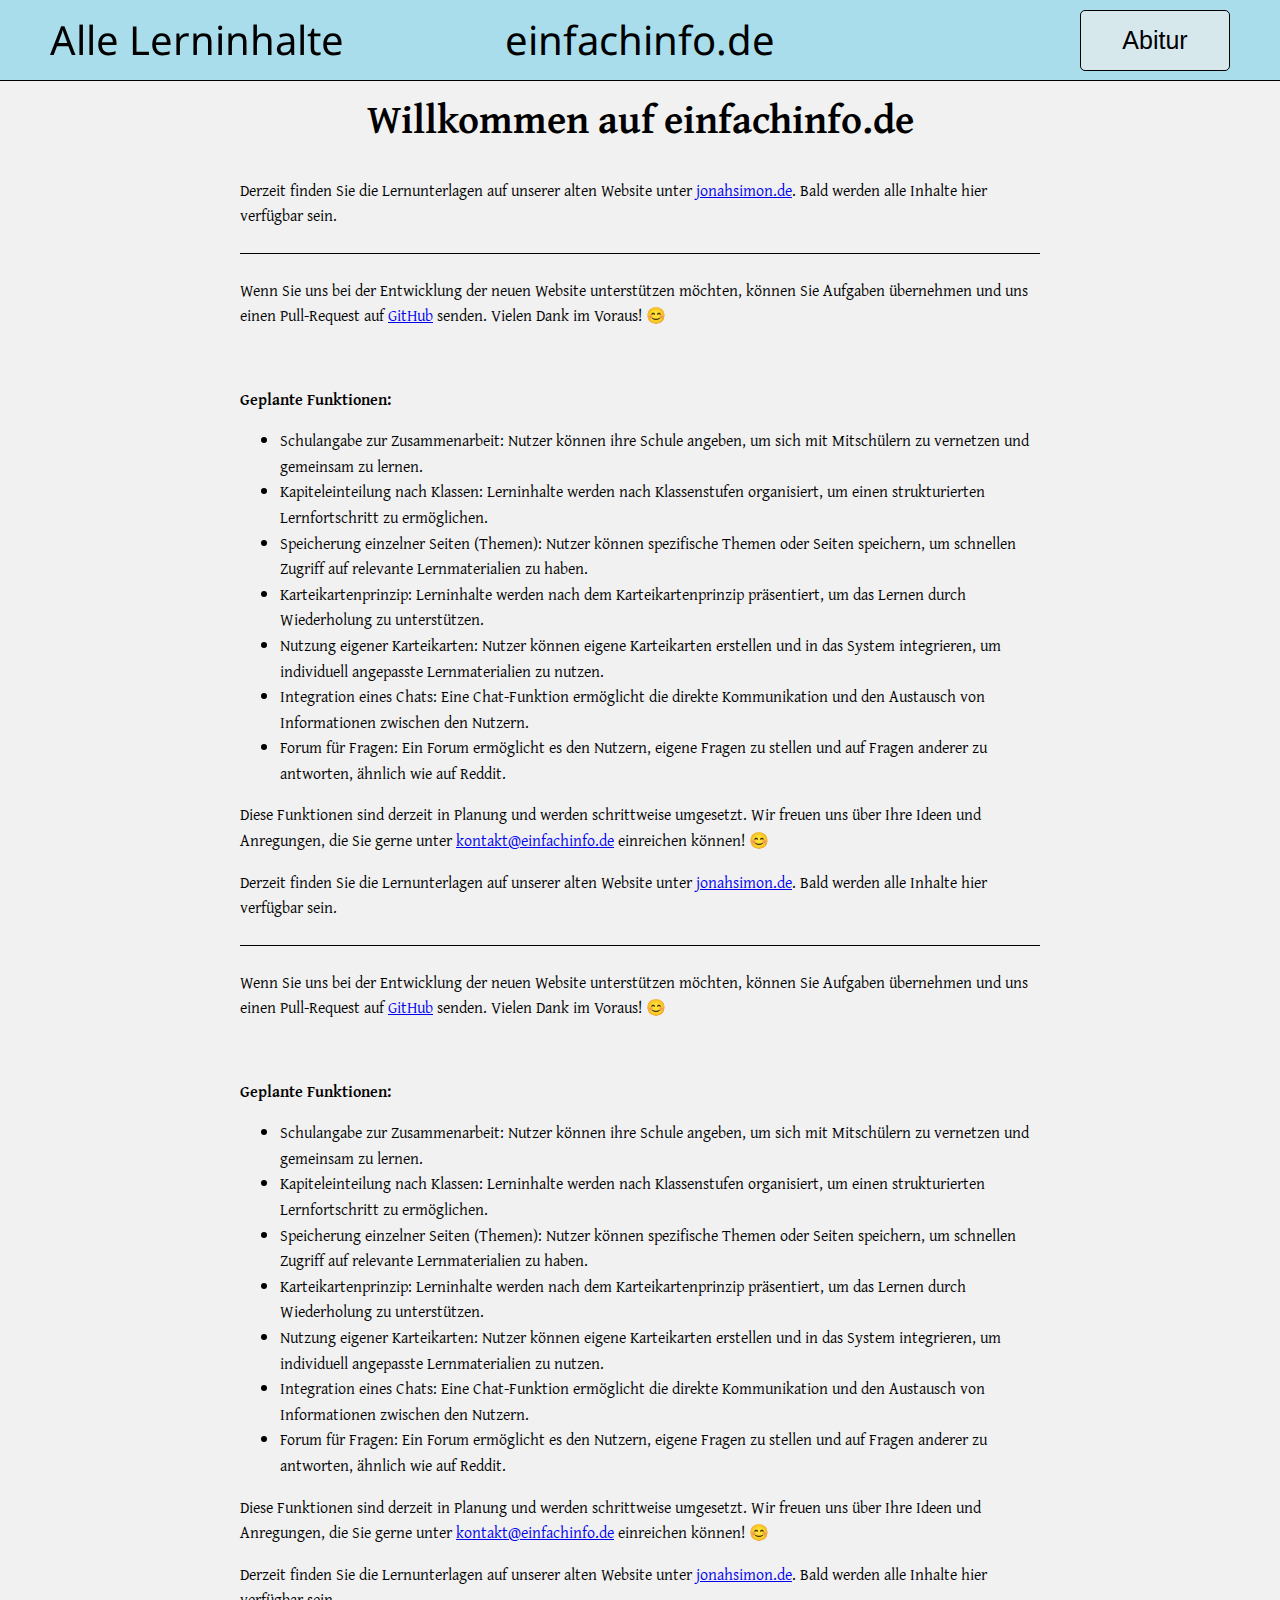
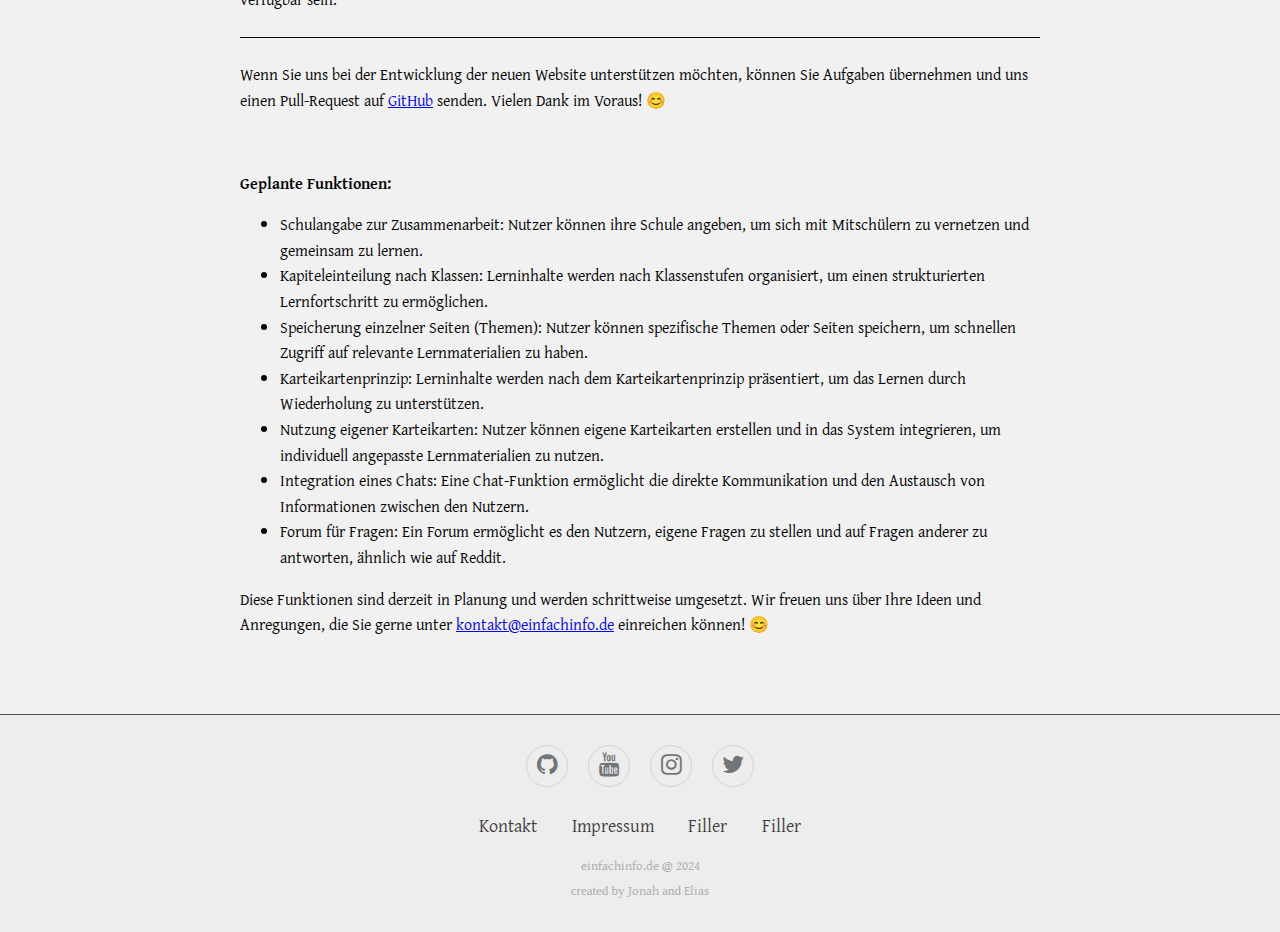
<file: index.html>
<!DOCTYPE html>
<html lang="de">
<head>
    <meta charset="UTF-8">
    <meta name="viewport" content="width=device-width, initial-scale=1.0">
    <title>einfachinfo.de</title>
    <link rel="stylesheet" href="css/style.css">
    <link rel="stylesheet" href="css/header.css">
    <link rel="stylesheet" href="css/footer.css">
    <!-- Icons for different sections -->
    <link rel="stylesheet" href="https://cdnjs.cloudflare.com/ajax/libs/font-awesome/4.7.0/css/font-awesome.min.css">
    
    <style>
        @import url('https://fonts.googleapis.com/css2?family=Noto+Sans:ital,wght@0,100..900;1,100..900&display=swap');
        @import url('https://fonts.googleapis.com/css2?family=Gentium+Plus:ital,wght@0,400;0,700;1,400;1,700&display=swap');
    </style>
</head>

<body>
    <header>
        <div id="menu-container">
            <ul id="menu">
                <li><p href="#" class="menu">Alle Lerninhalte</p>
                    <ul>
    
                        <li><a class="menu-item" href="#">Daten und ihre Strukturierung</a>
                            <ul class="subsubmenu">
                                <li><a href="/daten_und_ihre_strukturierung/linearestrukturen_und_sortierung.html">Lineare Strukturen + Sortierung</a></li>
                                <li><a href="/daten_und_ihre_strukturierung/nichtlinearestrukturen_und_sortierung.html">Nicht Lineare Strukturen + Sortierung</a></li>
                                <li><a href="/daten_und_ihre_strukturierung/datenbanken.html">Datenbanken</a></li>
                            </ul>
                        </li>
    
                        <li><a href="/automaten_und_formalesprachen.html">Automaten + Formale Sprachen</a></li>
    
                        <li><a class="menu-item" href="#">Informatiksysteme</a>
                            <ul class="subsubmenu">
                                <li><a href="/informatiksysteme/von_neumann_architektur.html">Von Neumann Architektur</a></li>
                                <li><a href="/informatiksysteme/verschluesselung.html">Verschlüsselung</a></li>
                                <li><a href="/informatiksysteme/netzwerke.html">Netzwerke</a></li>
                            </ul>
                        </li>
    
                        <li><a href="/mensch_und_gesellschaft.html">Mensch und Gesellschaft</a></li> 
    
                    </ul>
                </li>
            </ul>
        </div>
        <a href="../index.html" class="pagename">einfachinfo.de</a>
        <button id="toggle" class="abitur">Abitur</button>
    </header>


    <div id="mainpage">
        
    <h1>Willkommen auf einfachinfo.de</h1>

    <p>
        Derzeit finden Sie die Lernunterlagen auf unserer alten Website unter <a href="https://www.jonahsimon.de">jonahsimon.de</a>. Bald werden alle Inhalte hier verfügbar sein.
    </p>
    <hr>
    <p>
        Wenn Sie uns bei der Entwicklung der neuen Website unterstützen möchten, können Sie Aufgaben übernehmen und uns einen Pull-Request auf <a href="https://github.com/einfachinfo/einfachinfo.de">GitHub</a> senden. Vielen Dank im Voraus! 😊
    </p>
    <br>
    <p>
        <b>Geplante Funktionen:</b>
        <ul>
            <li>Schulangabe zur Zusammenarbeit: Nutzer können ihre Schule angeben, um sich mit Mitschülern zu vernetzen und gemeinsam zu lernen.</li>
            <li>Kapiteleinteilung nach Klassen: Lerninhalte werden nach Klassenstufen organisiert, um einen strukturierten Lernfortschritt zu ermöglichen.</li>
            <li>Speicherung einzelner Seiten (Themen): Nutzer können spezifische Themen oder Seiten speichern, um schnellen Zugriff auf relevante Lernmaterialien zu haben.</li>
            <li>Karteikartenprinzip: Lerninhalte werden nach dem Karteikartenprinzip präsentiert, um das Lernen durch Wiederholung zu unterstützen.</li>
            <li>Nutzung eigener Karteikarten: Nutzer können eigene Karteikarten erstellen und in das System integrieren, um individuell angepasste Lernmaterialien zu nutzen.</li>
            <li>Integration eines Chats: Eine Chat-Funktion ermöglicht die direkte Kommunikation und den Austausch von Informationen zwischen den Nutzern.</li>
            <li>Forum für Fragen: Ein Forum ermöglicht es den Nutzern, eigene Fragen zu stellen und auf Fragen anderer zu antworten, ähnlich wie auf Reddit.</li>
        </ul>
    </p>
    <p>
        Diese Funktionen sind derzeit in Planung und werden schrittweise umgesetzt. Wir freuen uns über Ihre Ideen und Anregungen, die Sie gerne unter <a href="mailto:kontakt@einfachinfo.de">kontakt@einfachinfo.de</a> einreichen können! 😊
    </p>
    <p>
        Derzeit finden Sie die Lernunterlagen auf unserer alten Website unter <a href="https://www.jonahsimon.de">jonahsimon.de</a>. Bald werden alle Inhalte hier verfügbar sein.
    </p>
    <hr>
    <p>
        Wenn Sie uns bei der Entwicklung der neuen Website unterstützen möchten, können Sie Aufgaben übernehmen und uns einen Pull-Request auf <a href="https://github.com/einfachinfo/einfachinfo.de">GitHub</a> senden. Vielen Dank im Voraus! 😊
    </p>
    <br>
    <p>
        <b>Geplante Funktionen:</b>
        <ul>
            <li>Schulangabe zur Zusammenarbeit: Nutzer können ihre Schule angeben, um sich mit Mitschülern zu vernetzen und gemeinsam zu lernen.</li>
            <li>Kapiteleinteilung nach Klassen: Lerninhalte werden nach Klassenstufen organisiert, um einen strukturierten Lernfortschritt zu ermöglichen.</li>
            <li>Speicherung einzelner Seiten (Themen): Nutzer können spezifische Themen oder Seiten speichern, um schnellen Zugriff auf relevante Lernmaterialien zu haben.</li>
            <li>Karteikartenprinzip: Lerninhalte werden nach dem Karteikartenprinzip präsentiert, um das Lernen durch Wiederholung zu unterstützen.</li>
            <li>Nutzung eigener Karteikarten: Nutzer können eigene Karteikarten erstellen und in das System integrieren, um individuell angepasste Lernmaterialien zu nutzen.</li>
            <li>Integration eines Chats: Eine Chat-Funktion ermöglicht die direkte Kommunikation und den Austausch von Informationen zwischen den Nutzern.</li>
            <li>Forum für Fragen: Ein Forum ermöglicht es den Nutzern, eigene Fragen zu stellen und auf Fragen anderer zu antworten, ähnlich wie auf Reddit.</li>
        </ul>
    </p>
    <p>
        Diese Funktionen sind derzeit in Planung und werden schrittweise umgesetzt. Wir freuen uns über Ihre Ideen und Anregungen, die Sie gerne unter <a href="mailto:kontakt@einfachinfo.de">kontakt@einfachinfo.de</a> einreichen können! 😊
    </p>
    <p>
        Derzeit finden Sie die Lernunterlagen auf unserer alten Website unter <a href="https://www.jonahsimon.de">jonahsimon.de</a>. Bald werden alle Inhalte hier verfügbar sein.
    </p>
    <hr>
    <p>
        Wenn Sie uns bei der Entwicklung der neuen Website unterstützen möchten, können Sie Aufgaben übernehmen und uns einen Pull-Request auf <a href="https://github.com/einfachinfo/einfachinfo.de">GitHub</a> senden. Vielen Dank im Voraus! 😊
    </p>
    <br>
    <p>
        <b>Geplante Funktionen:</b>
        <ul>
            <li>Schulangabe zur Zusammenarbeit: Nutzer können ihre Schule angeben, um sich mit Mitschülern zu vernetzen und gemeinsam zu lernen.</li>
            <li>Kapiteleinteilung nach Klassen: Lerninhalte werden nach Klassenstufen organisiert, um einen strukturierten Lernfortschritt zu ermöglichen.</li>
            <li>Speicherung einzelner Seiten (Themen): Nutzer können spezifische Themen oder Seiten speichern, um schnellen Zugriff auf relevante Lernmaterialien zu haben.</li>
            <li>Karteikartenprinzip: Lerninhalte werden nach dem Karteikartenprinzip präsentiert, um das Lernen durch Wiederholung zu unterstützen.</li>
            <li>Nutzung eigener Karteikarten: Nutzer können eigene Karteikarten erstellen und in das System integrieren, um individuell angepasste Lernmaterialien zu nutzen.</li>
            <li>Integration eines Chats: Eine Chat-Funktion ermöglicht die direkte Kommunikation und den Austausch von Informationen zwischen den Nutzern.</li>
            <li>Forum für Fragen: Ein Forum ermöglicht es den Nutzern, eigene Fragen zu stellen und auf Fragen anderer zu antworten, ähnlich wie auf Reddit.</li>
        </ul>
    </p>
    <p>
        Diese Funktionen sind derzeit in Planung und werden schrittweise umgesetzt. Wir freuen uns über Ihre Ideen und Anregungen, die Sie gerne unter <a href="mailto:kontakt@einfachinfo.de">kontakt@einfachinfo.de</a> einreichen können! 😊
    </p>
    </div>

    <script src="../js/header.js"></script>
</body>

<footer>
    <div class="social">
        <a href="https://github.com/einfachinfo" target="_blank"><i class="fa fa-github"></i></a>
        <a href="https://www.youtube.com/@einfachinfo-de" target="_blank"><i class="fa fa-youtube"></i></a>
        <a href="https://www.instagram.com/einfachinfo.de/" target="_blank"><i class="fa fa-instagram"></i></a>
        <a href="#" target="_blank"><i class="fa fa-twitter"></i></a>
    </div>

    <ul class="footer-list">
        <li><a href="#" target="_blank">Kontakt</a></li>
        <li><a href="#" target="_blank">Impressum</a></li>
        <li><a href="#" target="_blank">Filler</a></li>
        <li><a href="#" target="_blank">Filler</a></li>
    </ul>
    <p class="copyright"><a href="https://github.com/einfachinfo" target="_blank">einfachinfo.de @ 2024</a></p>
    <p class="creator">created by <a href="https://github.com/thisisjsimon" target="_blank">Jonah</a> and <a href="https://github.com/LemonElias" target="_blank">Elias</a></p>
</footer>

</html>
</file>
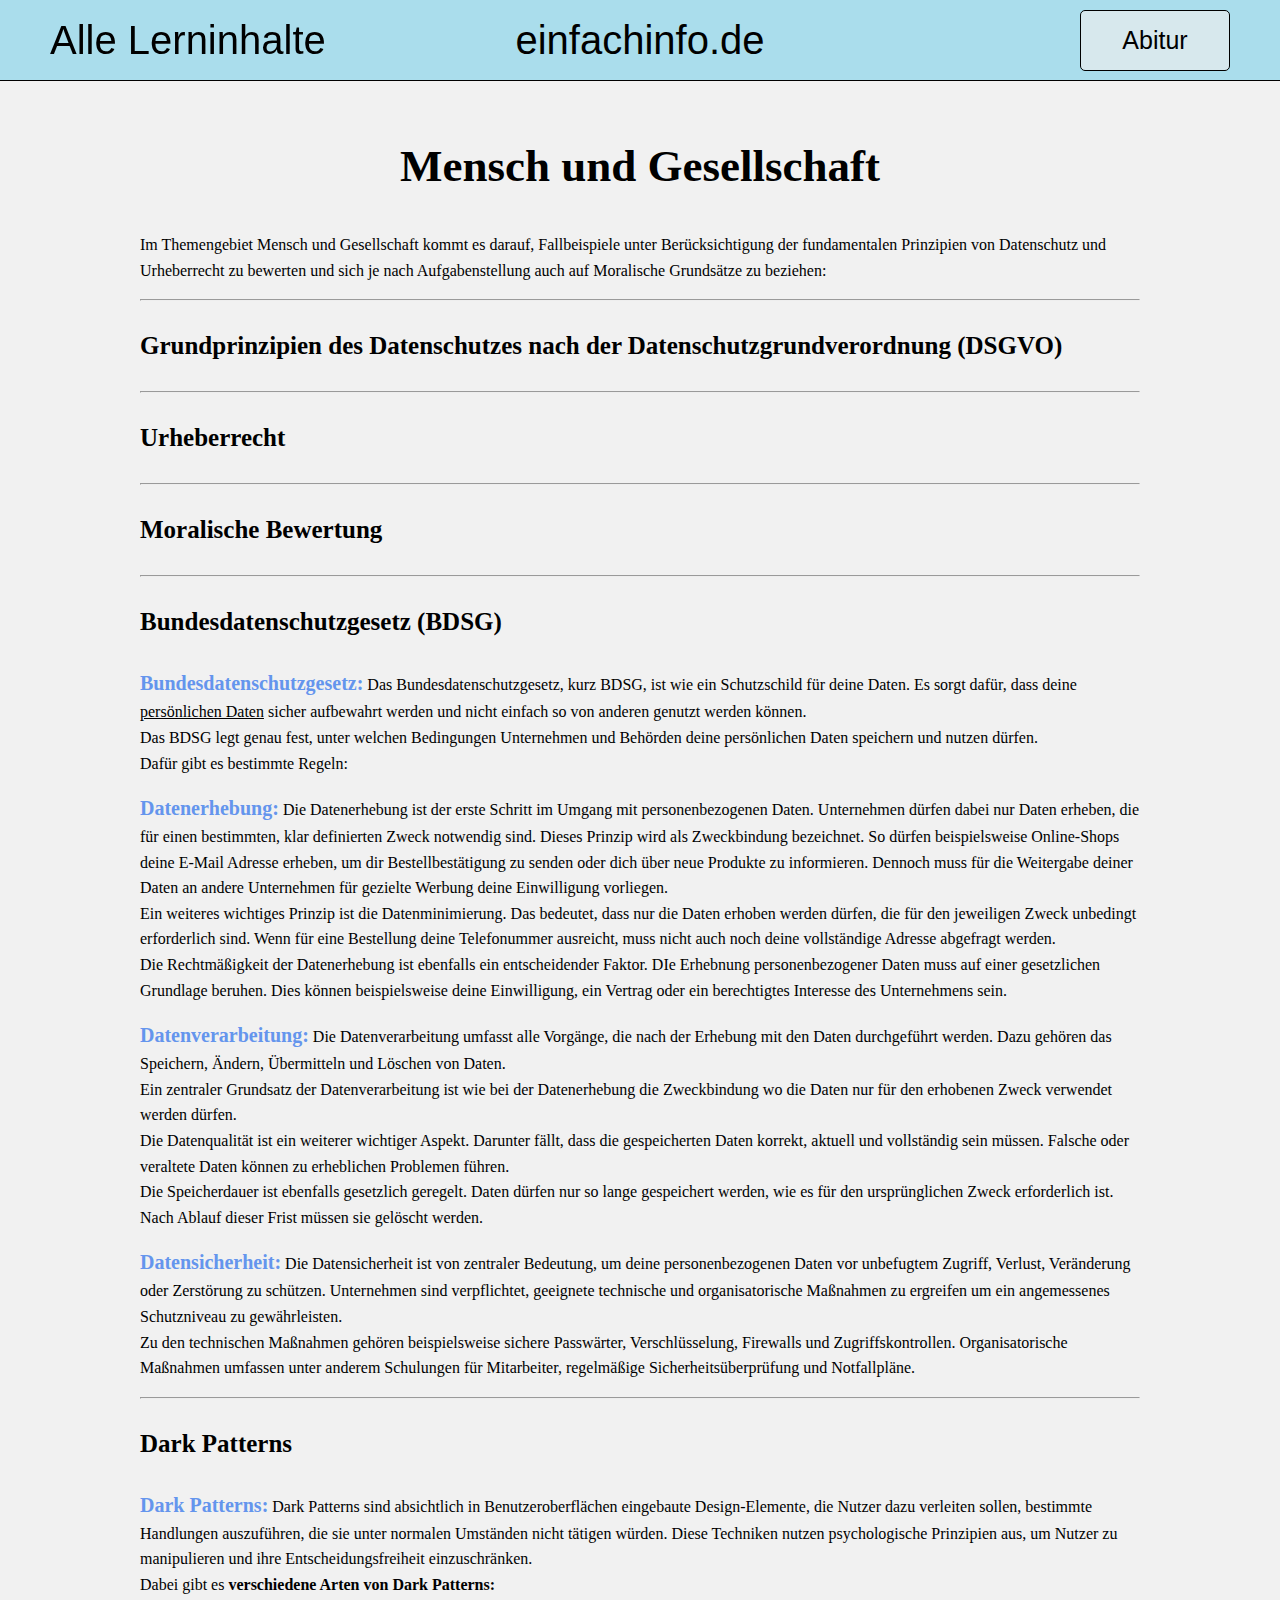
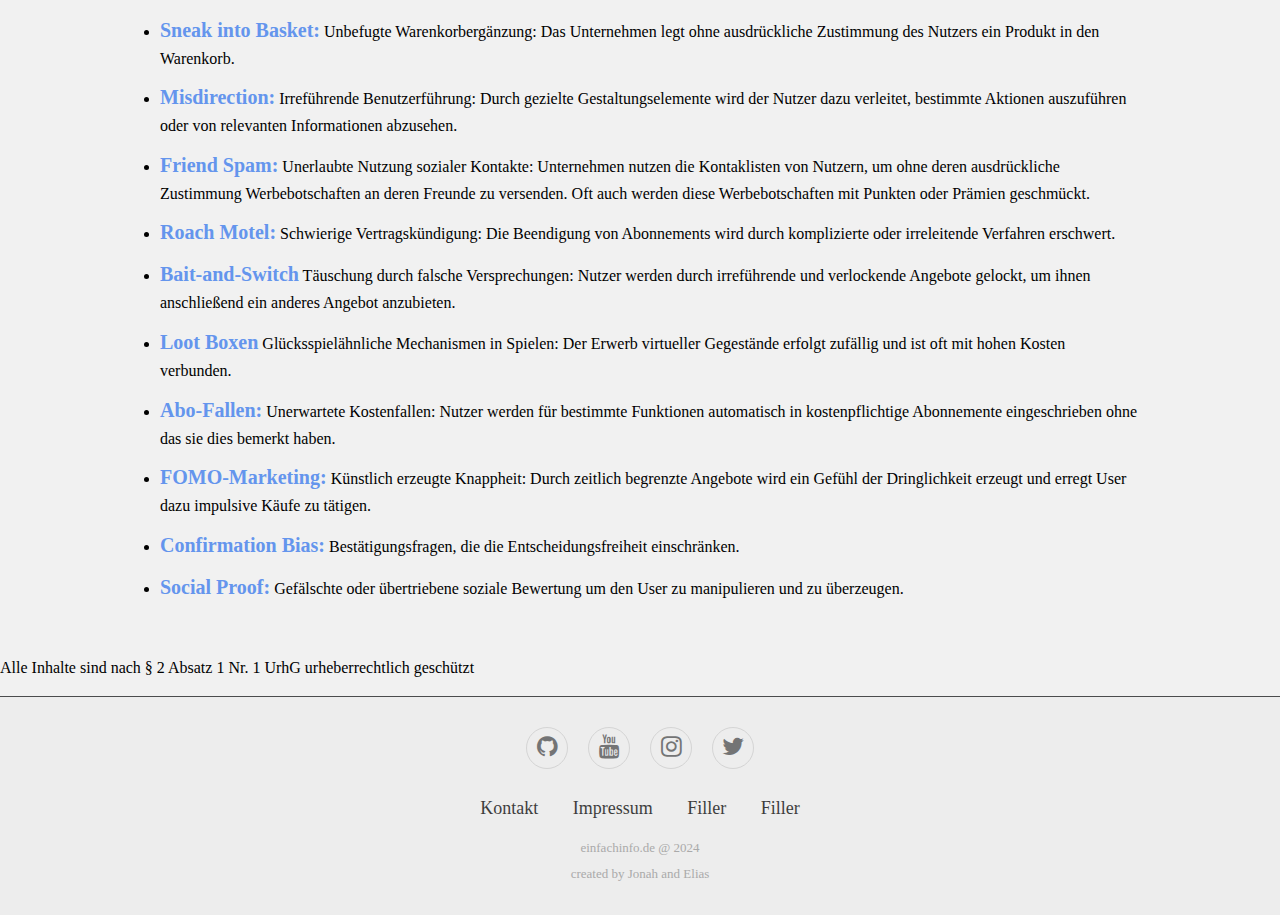
<file: mensch_und_gesellschaft.html>
<!DOCTYPE html>

<html>
    <head>
        <!-- Title of the website page -->
        <title>Mensch und Gesellschaft</title>
        
        <link rel="stylesheet" href="css/mensch_und_gesellschaft.css">
        <link rel="stylesheet" href="css/header.css">
        <link rel="stylesheet" href="css/footer.css">
        <!-- Icons for different sections -->
        <link rel="stylesheet" href="https://cdnjs.cloudflare.com/ajax/libs/font-awesome/4.7.0/css/font-awesome.min.css">
    </head>

    <body>
        <header>
            <div id="menu-container">
                <ul id="menu">
                    <li><p href="#" class="menu">Alle Lerninhalte</p>
                        <ul id="main-submenu">
        
                            <li><a href="#">Daten und ihre Strukturierung</a>
                                <ul>
                                    <li><a href="/daten_und_ihre_strukturierung/linearestrukturen_und_sortierung.html">Lineare Strukturen + Sortierung</a></li>
                                    <li><a href="/daten_und_ihre_strukturierung/nichtlinearestrukturen_und_sortierung.html">Nicht Lineare Strukturen + Sortierung</a></li>
                                    <li><a href="/daten_und_ihre_strukturierung/datenbanken.html">Datenbanken</a></li>
                                </ul>
                            </li>
        
                            <li><a href="/automaten_und_formalesprachen.html">Automaten + Formale Sprachen</a></li>
        
                            <li><a href="#">Informatiksysteme</a>
                                <ul>
                                    <li><a href="/informatiksysteme/von_neumann_architektur.html">Von Neumann Architektur</a></li>
                                    <li><a href="/informatiksysteme/verschluesselung.html">Verschlüsselung</a></li>
                                    <li><a href="/informatiksysteme/netzwerke.html">Netzwerke</a></li>
                                </ul>
                            </li>
        
                            <li><a href="/mensch_und_gesellschaft.html">Mensch und Gesellschaft</a></li> 
        
                        </ul>
                    </li>
                </ul>
            </div>
            <a href="../index.html" class="pagename">einfachinfo.de</a>
            <button id="toggle" class="abitur">Abitur</button>
        </header>
        
        <div class="mainpage">
            <h1>Mensch und Gesellschaft</h1>
            
            <div class="information">
                <p>Im Themengebiet Mensch und Gesellschaft kommt es darauf, Fallbeispiele unter Berücksichtigung der fundamentalen Prinzipien von Datenschutz und Urheberrecht zu bewerten und sich je nach Aufgabenstellung auch auf Moralische Grundsätze zu beziehen:</p>
                <hr>
                <h3>Grundprinzipien des Datenschutzes nach der Datenschutzgrundverordnung (DSGVO)</h3>
                <hr>
                <h3>Urheberrecht</h3>
                <hr>
                <h3>Moralische Bewertung</h3>
                <hr>
                <h3>Bundesdatenschutzgesetz (BDSG)</h3>
                <p><span class="stichpunkt">Bundesdatenschutzgesetz:</span> Das Bundesdatenschutzgesetz, kurz BDSG, ist wie ein Schutzschild für deine Daten. Es sorgt dafür, dass deine <a href="#persönliche-daten" class="verknuepfung">persönlichen Daten</a> sicher aufbewahrt werden und nicht einfach so von anderen genutzt werden können.<br>Das BDSG legt genau fest, unter welchen Bedingungen Unternehmen und Behörden deine persönlichen Daten speichern und nutzen dürfen. <br>Dafür gibt es bestimmte Regeln:</p>
                <p><span class="stichpunkt">Datenerhebung:</span> Die Datenerhebung ist der erste Schritt im Umgang mit personenbezogenen Daten. Unternehmen dürfen dabei nur Daten erheben, die für einen bestimmten, klar definierten Zweck notwendig sind. Dieses Prinzip wird als Zweckbindung bezeichnet. So dürfen beispielsweise Online-Shops deine E-Mail Adresse erheben, um dir Bestellbestätigung zu senden oder dich über neue Produkte zu informieren. Dennoch muss für die Weitergabe deiner Daten an andere Unternehmen für gezielte Werbung deine Einwilligung vorliegen.<br>Ein weiteres wichtiges Prinzip ist die Datenminimierung. Das bedeutet, dass nur die Daten erhoben werden dürfen, die für den jeweiligen Zweck unbedingt erforderlich sind. Wenn für eine Bestellung deine Telefonummer ausreicht, muss nicht auch noch deine vollständige Adresse abgefragt werden.<br>Die Rechtmäßigkeit der Datenerhebung ist ebenfalls ein entscheidender Faktor. DIe Erhebnung personenbezogener Daten muss auf einer gesetzlichen Grundlage beruhen. Dies können beispielsweise deine Einwilligung, ein Vertrag oder ein berechtigtes Interesse des Unternehmens sein.</p>
                <p><span class="stichpunkt">Datenverarbeitung:</span> Die Datenverarbeitung umfasst alle Vorgänge, die nach der Erhebung mit den Daten durchgeführt werden. Dazu gehören das Speichern, Ändern, Übermitteln und Löschen von Daten.<br>Ein zentraler Grundsatz der Datenverarbeitung ist wie bei der Datenerhebung die Zweckbindung wo die Daten nur für den erhobenen Zweck verwendet werden dürfen.<br>Die Datenqualität ist ein weiterer wichtiger Aspekt. Darunter fällt, dass die gespeicherten Daten korrekt, aktuell und vollständig sein müssen. Falsche oder veraltete Daten können zu erheblichen Problemen führen.<br>Die Speicherdauer ist ebenfalls gesetzlich geregelt. Daten dürfen nur so lange gespeichert werden, wie es für den ursprünglichen Zweck erforderlich ist. Nach Ablauf dieser Frist müssen sie gelöscht werden.<p>
                <p><span class="stichpunkt">Datensicherheit:</span> Die Datensicherheit ist von zentraler Bedeutung, um deine personenbezogenen Daten vor unbefugtem Zugriff, Verlust, Veränderung oder Zerstörung zu schützen. Unternehmen sind verpflichtet, geeignete technische und organisatorische Maßnahmen zu ergreifen um ein angemessenes Schutzniveau zu gewährleisten.<br>Zu den technischen Maßnahmen gehören beispielsweise sichere Passwärter, Verschlüsselung, Firewalls und Zugriffskontrollen. Organisatorische Maßnahmen umfassen unter anderem Schulungen für Mitarbeiter, regelmäßige Sicherheitsüberprüfung und Notfallpläne.<p>
                <hr>
                <h3>Dark Patterns</h3>
                <p><span class="stichpunkt">Dark Patterns:</span> Dark Patterns sind absichtlich in Benutzeroberflächen eingebaute Design-Elemente, die Nutzer dazu verleiten sollen, bestimmte Handlungen auszuführen, die sie unter normalen Umständen nicht tätigen würden. Diese Techniken nutzen psychologische Prinzipien aus, um Nutzer zu manipulieren und ihre Entscheidungsfreiheit einzuschränken.<br>Dabei gibt es <span style="font-weight: bold;">verschiedene Arten von Dark Patterns:</span></p>
                <div id="bullet-points">
                    <ul>
                        <li><span class="stichpunkt">Sneak into Basket:</span> Unbefugte Warenkorbergänzung: Das Unternehmen legt ohne ausdrückliche Zustimmung des Nutzers ein Produkt in den Warenkorb.</li>
                        <li><span class="stichpunkt">Misdirection:</span> Irreführende Benutzerführung: Durch gezielte Gestaltungselemente wird der Nutzer dazu verleitet, bestimmte Aktionen auszuführen oder von relevanten Informationen abzusehen.</li>
                        <li><span class="stichpunkt">Friend Spam:</span> Unerlaubte Nutzung sozialer Kontakte: Unternehmen nutzen die Kontaklisten von Nutzern, um ohne deren ausdrückliche Zustimmung Werbebotschaften an deren Freunde zu versenden. Oft auch werden diese Werbebotschaften mit Punkten oder Prämien geschmückt.</li>
                        <li><span class="stichpunkt">Roach Motel:</span> Schwierige Vertragskündigung: Die Beendigung von Abonnements wird durch komplizierte oder irreleitende Verfahren erschwert.</li>
                        <li><span class="stichpunkt">Bait-and-Switch</span> Täuschung durch falsche Versprechungen: Nutzer werden durch irreführende und verlockende Angebote gelockt, um ihnen anschließend ein anderes Angebot anzubieten.</li>
                        <li><span class="stichpunkt">Loot Boxen</span> Glücksspielähnliche Mechanismen in Spielen: Der Erwerb virtueller Gegestände erfolgt zufällig und ist oft mit hohen Kosten verbunden.</li>
                        <li><span class="stichpunkt">Abo-Fallen:</span> Unerwartete Kostenfallen: Nutzer werden für bestimmte Funktionen automatisch in kostenpflichtige Abonnemente eingeschrieben ohne das sie dies bemerkt haben.</li>
                        <li><span class="stichpunkt">FOMO-Marketing:</span> Künstlich erzeugte Knappheit: Durch zeitlich begrenzte Angebote wird ein Gefühl der Dringlichkeit erzeugt und erregt User dazu impulsive Käufe zu tätigen.</li>
                        <li><span class="stichpunkt">Confirmation Bias:</span> Bestätigungsfragen, die die Entscheidungsfreiheit einschränken.</li>
                        <li><span class="stichpunkt">Social Proof:</span> Gefälschte oder übertriebene soziale Bewertung um den User zu manipulieren und zu überzeugen.</li>
                      <ul>
                </div>
            </div>
        </div>
        <p class="urheberrecht">Alle Inhalte sind nach § 2 Absatz 1 Nr. 1 UrhG urheberrechtlich geschützt</p>

        <script src="../js/header.js"></script>
    </body>

    <footer>
        <div class="social">
            <a href="https://github.com/einfachinfo" target="_blank"><i class="fa fa-github"></i></a>
            <a href="https://www.youtube.com/@einfachinfo-de" target="_blank"><i class="fa fa-youtube"></i></a>
            <a href="https://www.instagram.com/einfachinfo.de/" target="_blank"><i class="fa fa-instagram"></i></a>
            <a href="#" target="_blank"><i class="fa fa-twitter"></i></a>
        </div>
    
        <ul class="footer-list">
            <li><a href="#" target="_blank">Kontakt</a></li>
            <li><a href="#" target="_blank">Impressum</a></li>
            <li><a href="#" target="_blank">Filler</a></li>
            <li><a href="#" target="_blank">Filler</a></li>
        </ul>
        <p class="copyright"><a href="https://github.com/einfachinfo" target="_blank">einfachinfo.de @ 2024</a></p>
        <p class="creator">created by <a href="https://github.com/thisisjsimon" target="_blank">Jonah</a> and <a href="https://github.com/LemonElias" target="_blank">Elias</a></p>
    </footer>
</html>
</file>
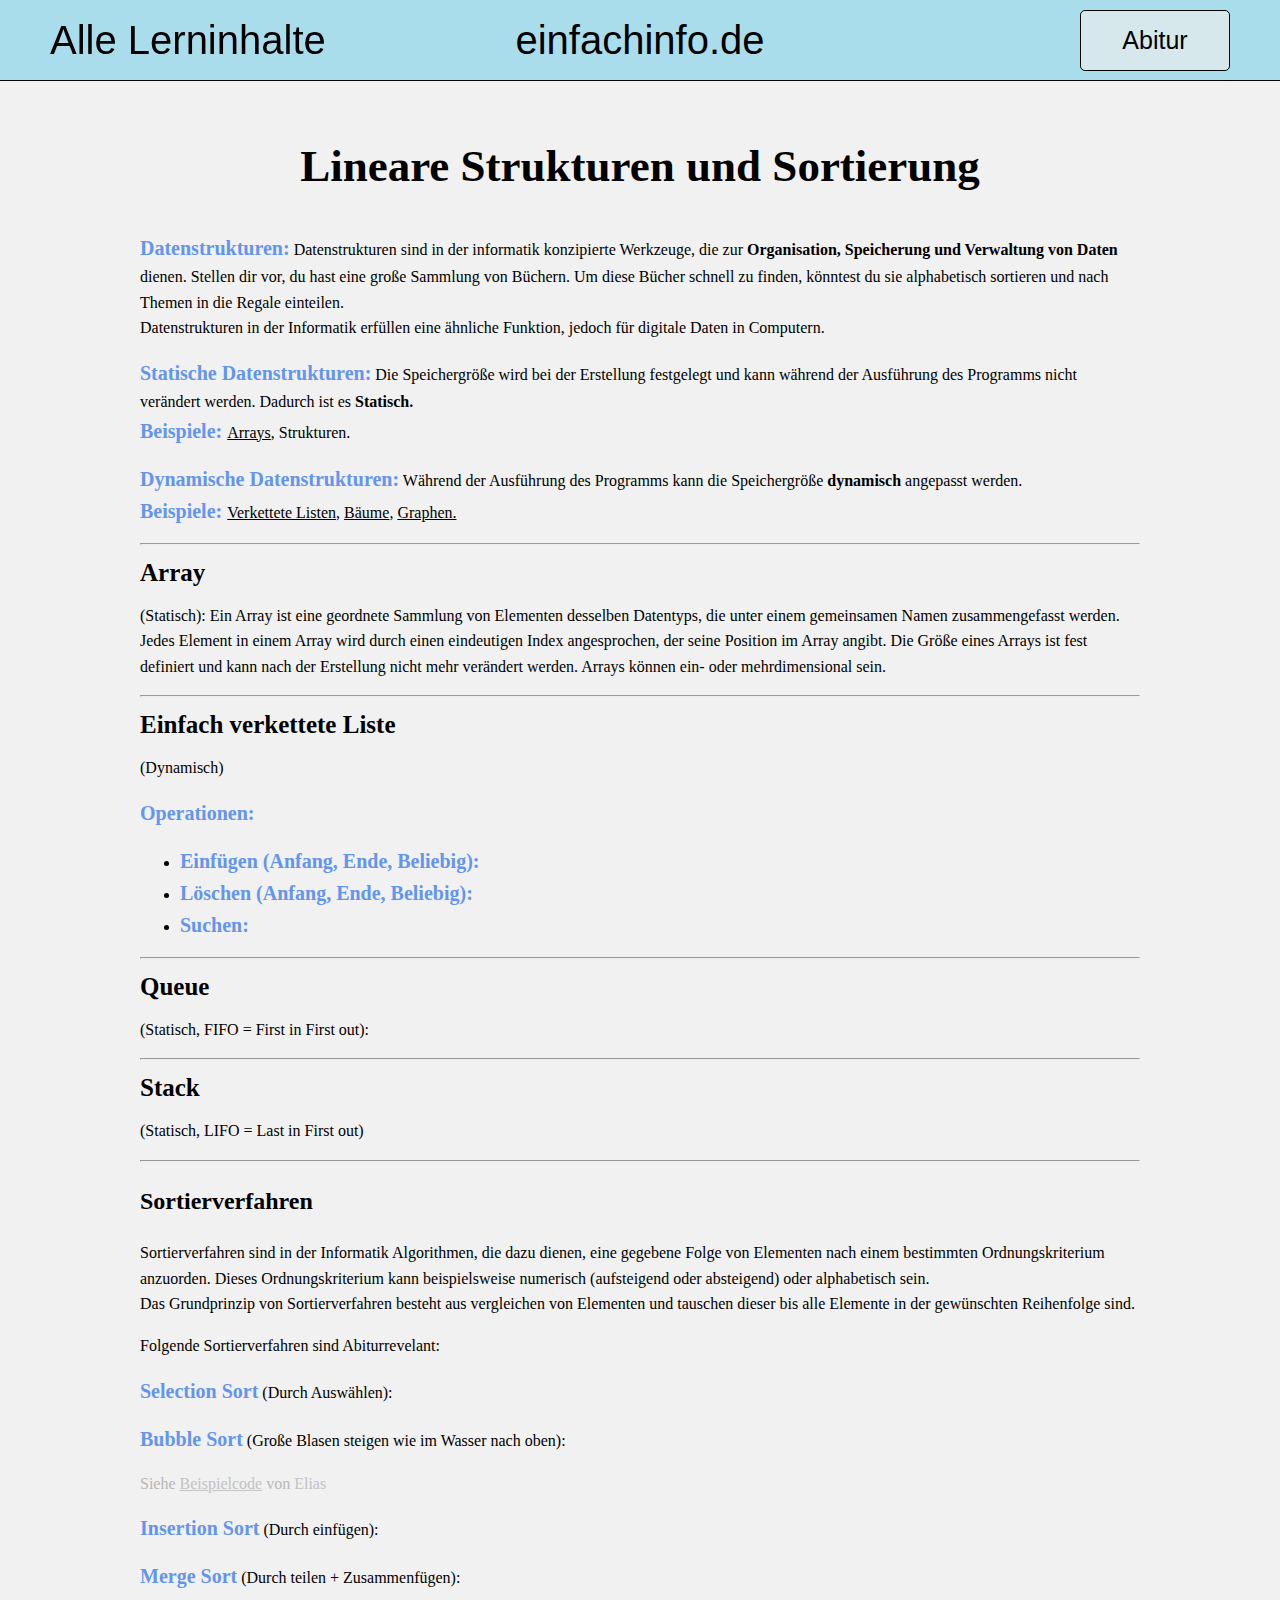
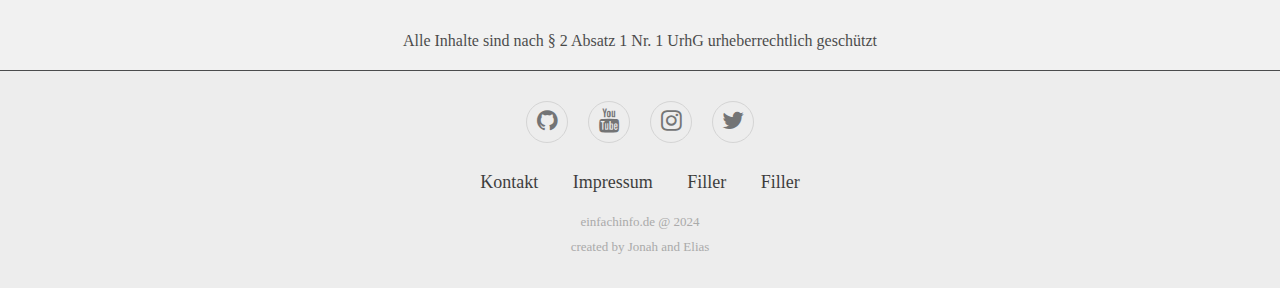
<file: daten_und_ihre_strukturierung/linearestrukturen_und_sortierung.html>
<!DOCTYPE html>

<html>
    <head>
        <!-- Title of the website page -->
        <title>Lineare Strukturen und Sortierung</title>
        
        <link rel="stylesheet" href="/css/linearestrukturen_und_sortierung.css">
        <link rel="stylesheet" href="/css/header.css">
        <link rel="stylesheet" href="/css/footer.css">
        <!-- Icons for different sections -->
        <link rel="stylesheet" href="https://cdnjs.cloudflare.com/ajax/libs/font-awesome/4.7.0/css/font-awesome.min.css">
    </head>

    <body>
        <header>
            <div id="menu-container">
                <ul id="menu">
                    <li><p href="#" class="menu">Alle Lerninhalte</p>
                        <ul>
        
                            <li><a class="menu-item" href="#">Daten und ihre Strukturierung</a>
                                <ul class="subsubmenu">
                                    <li><a href="/daten_und_ihre_strukturierung/linearestrukturen_und_sortierung.html">Lineare Strukturen + Sortierung</a></li>
                                    <li><a href="/daten_und_ihre_strukturierung/nichtlinearestrukturen_und_sortierung.html">Nicht Lineare Strukturen + Sortierung</a></li>
                                    <li><a href="/daten_und_ihre_strukturierung/datenbanken.html">Datenbanken</a></li>
                                </ul>
                            </li>
        
                            <li><a href="/automaten_und_formalesprachen.html">Automaten + Formale Sprachen</a></li>
        
                            <li><a class="menu-item" href="#">Informatiksysteme</a>
                                <ul class="subsubmenu">
                                    <li><a href="/informatiksysteme/von_neumann_architektur.html">Von Neumann Architektur</a></li>
                                    <li><a href="/informatiksysteme/verschluesselung.html">Verschlüsselung</a></li>
                                    <li><a href="/informatiksysteme/netzwerke.html">Netzwerke</a></li>
                                </ul>
                            </li>
        
                            <li><a href="/mensch_und_gesellschaft.html">Mensch und Gesellschaft</a></li> 
        
                        </ul>
                    </li>
                </ul>
            </div>
            <a href="../index.html" class="pagename">einfachinfo.de</a>
            <button id="toggle" class="abitur">Abitur</button>
        </header>

        <div class="mainpage">
            <h1>Lineare Strukturen und Sortierung</h1>

            <div class="information">
                <p><span class="stichpunkt">Datenstrukturen:</span> Datenstrukturen sind in der informatik konzipierte Werkzeuge, die zur <span style="font-weight: bold;">Organisation, Speicherung und Verwaltung von Daten</span> dienen. Stellen dir vor, du hast eine große Sammlung von Büchern. Um diese Bücher schnell zu finden, könntest du sie alphabetisch sortieren und nach Themen in die Regale einteilen.<br>Datenstrukturen in der Informatik erfüllen eine ähnliche Funktion, jedoch für digitale Daten in Computern.</p>
                <p><span class="stichpunkt">Statische Datenstrukturen:</span> Die Speichergröße wird bei der Erstellung festgelegt und kann während der Ausführung des Programms nicht verändert werden. Dadurch ist es <span style="font-weight: bold;">Statisch.</span><br>
                <span class="stichpunkt">Beispiele: </span><a href="#arrays" style="color: black;">Arrays</a>, Strukturen.</p>
                <p><span class="stichpunkt">Dynamische Datenstrukturen:</span> Während der Ausführung des Programms kann die Speichergröße <span style="font-weight: bold;">dynamisch</span> angepasst werden.<br>
                <span class="stichpunkt">Beispiele: </span><a href="#verkettete-liste" style="color: black;">Verkettete Listen</a>, <a href="#bäume" style="color: black;">Bäume</a>, <a href="#graphen" style="color: black;">Graphen.</a></p>

                <hr>

                <div class="array" id="arrays">
                    <h3>Array</h3>
                    <p>(Statisch): Ein Array ist eine geordnete Sammlung von Elementen desselben Datentyps, die unter einem gemeinsamen Namen zusammengefasst werden. Jedes Element in einem Array wird durch einen eindeutigen Index angesprochen, der seine Position im Array angibt. Die Größe eines Arrays ist fest definiert und kann nach der Erstellung nicht mehr verändert werden. Arrays können ein- oder mehrdimensional sein.</p>
                </div>

                <hr>

                <div class="list" id="verkettete-liste">
                    <h3>Einfach verkettete Liste</h3>
                    <p>(Dynamisch)</p>
                    <p><span class="stichpunkt">Operationen:</span></p>
                    <div class="bullet-points">
                        <ul>
                            <li><span class="stichpunkt">Einfügen (Anfang, Ende, Beliebig):</span></li>
                            <li><span class="stichpunkt">Löschen (Anfang, Ende, Beliebig):</span></li>
                            <li><span class="stichpunkt">Suchen:</span></li>
                        </ul>
                    </div>
                </div>

                <hr>

                <div class="queue">
                    <h3>Queue</h3>
                    <p>(Statisch, FIFO = First in First out):</p>
                </div>

                <hr>

                <div class="stack">
                    <h3>Stack</h3>
                    <p>(Statisch, LIFO = Last in First out)</p>
                </div>

                <hr>

                <h2>Sortierverfahren</h2>
                <p>Sortierverfahren sind in der Informatik Algorithmen, die dazu dienen, eine gegebene Folge von Elementen nach einem bestimmten Ordnungskriterium anzuorden. Dieses Ordnungskriterium kann beispielsweise numerisch (aufsteigend oder absteigend) oder alphabetisch sein.<br>
                Das Grundprinzip von Sortierverfahren besteht aus vergleichen von Elementen und tauschen dieser bis alle Elemente in der gewünschten Reihenfolge sind.</p>
                <p>Folgende Sortierverfahren sind Abiturrevelant:</p>

                <div class="selectionsort">
                    <p><span class="stichpunkt">Selection Sort</span> (Durch Auswählen):<br></p>
                </div>

                <div class="bubblesort">
                    <p><span class="stichpunkt">Bubble Sort</span> (Große Blasen steigen wie im Wasser nach oben):</p>
                    <p class="code">Siehe <a href="https://github.com/LemonElias/Sorting-Algorithm/blob/main/Bubblesort/bubblesort.py" target="_blank">Beispielcode</a> von <a href="https://github.com/LemonElias" target="_blank" id="code_creator">Elias</a></p>
                </div>

                <div class="insertionsort">
                    <p><span class="stichpunkt">Insertion Sort</span> (Durch einfügen):</p>
                </div>

                <div class="mergesort">
                    <p><span class="stichpunkt">Merge Sort</span> (Durch teilen + Zusammenfügen):</p>
                </div>
            </div>
        </div>

        <p class="urheberrecht">Alle Inhalte sind nach § 2 Absatz 1 Nr. 1 UrhG urheberrechtlich geschützt</p>
        <script src="../js/header.js"></script>
    </body>

    <footer>
        <div class="social">
            <a href="https://github.com/einfachinfo" target="_blank"><i class="fa fa-github"></i></a>
            <a href="https://www.youtube.com/@einfachinfo-de" target="_blank"><i class="fa fa-youtube"></i></a>
            <a href="https://www.instagram.com/einfachinfo.de/" target="_blank"><i class="fa fa-instagram"></i></a>
            <a href="#" target="_blank"><i class="fa fa-twitter"></i></a>
        </div>
    
        <ul class="footer-list">
            <li><a href="#" target="_blank">Kontakt</a></li>
            <li><a href="#" target="_blank">Impressum</a></li>
            <li><a href="#" target="_blank">Filler</a></li>
            <li><a href="#" target="_blank">Filler</a></li>
        </ul>
        <p class="copyright"><a href="https://github.com/einfachinfo" target="_blank">einfachinfo.de @ 2024</a></p>
        <p class="creator">created by <a href="https://github.com/thisisjsimon" target="_blank">Jonah</a> and <a href="https://github.com/LemonElias" target="_blank">Elias</a></p>
    </footer>
</html>
</file>
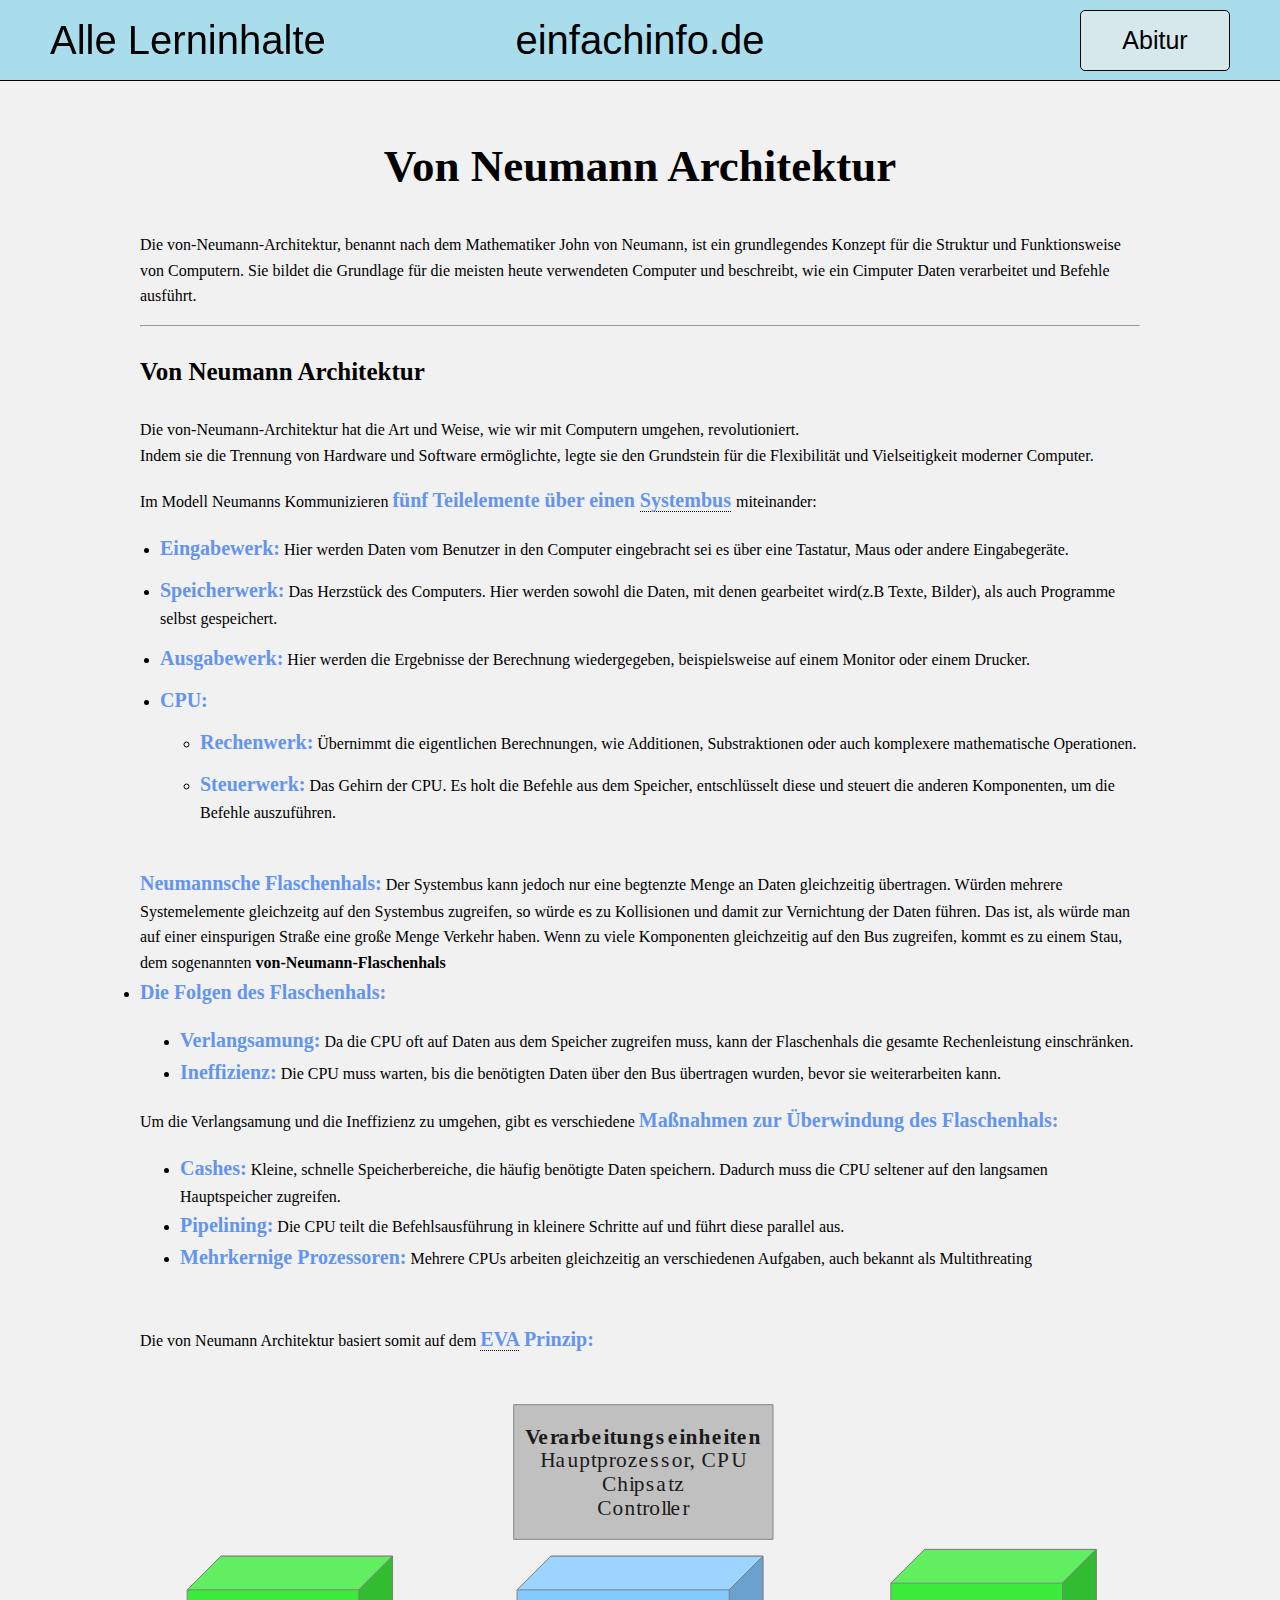
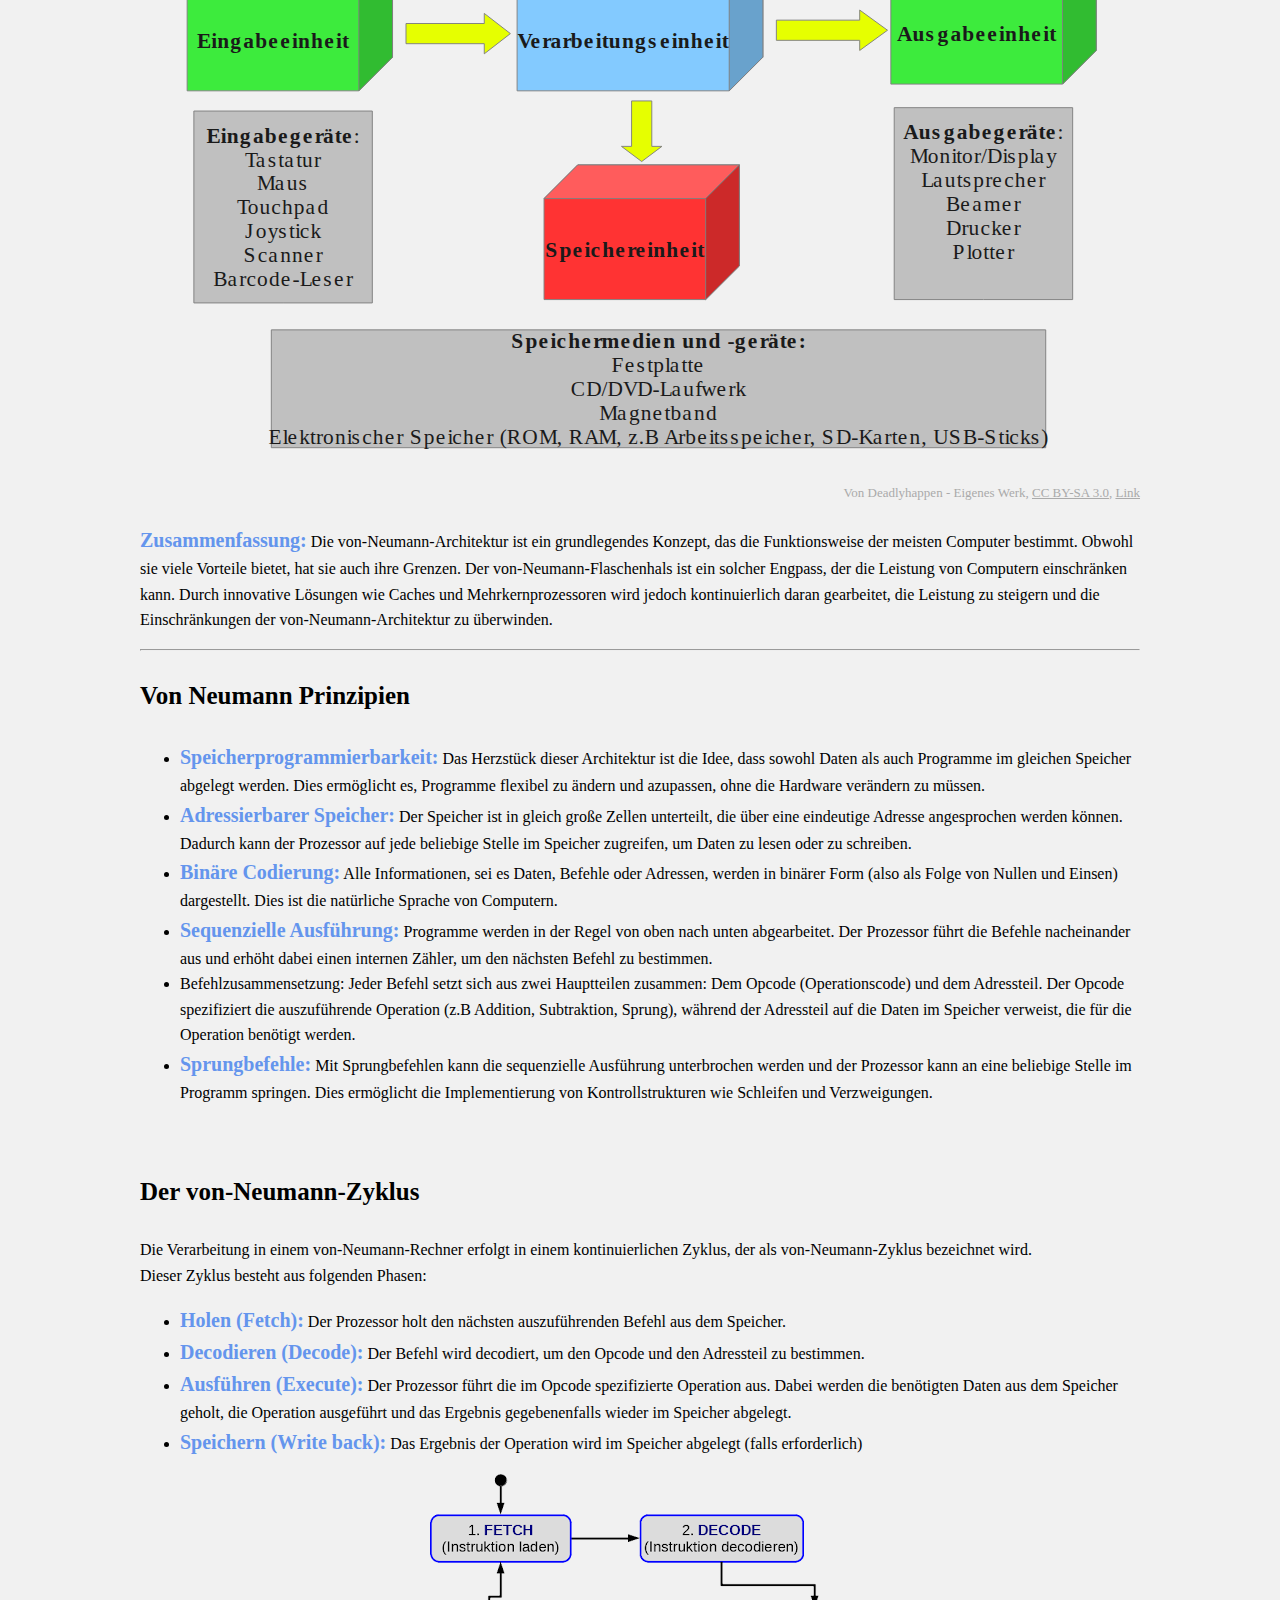
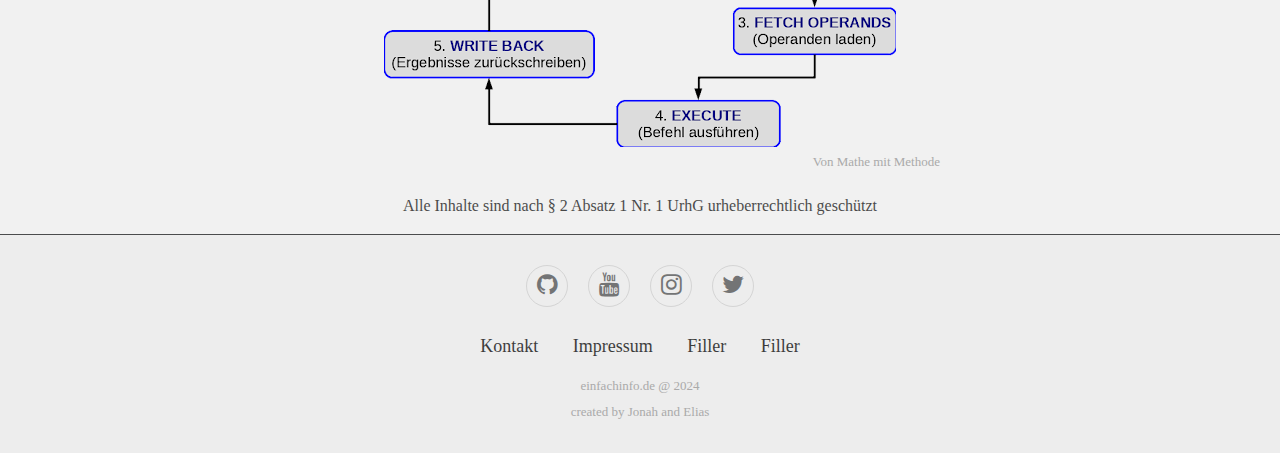
<file: informatiksysteme/von_neumann_architektur.html>
<!DOCTYPE html>

<html>
    <head>
        <!-- Title for the website page -->
        <title>Von Neumann Architektur</title>
        
        <link rel="stylesheet" href="/css/von_neumann_architektur.css">
        <link rel="stylesheet" href="/css/header.css">
        <link rel="stylesheet" href="/css/footer.css">
        <!-- Icons for different sections -->
        <link rel="stylesheet" href="https://cdnjs.cloudflare.com/ajax/libs/font-awesome/4.7.0/css/font-awesome.min.css">
    </head>

    <body>
        <header>
            <div id="menu-container">
                <ul id="menu">
                    <li><p href="#" class="menu">Alle Lerninhalte</p>
                        <ul>
        
                            <li><a class="menu-item" href="#">Daten und ihre Strukturierung</a>
                                <ul class="subsubmenu">
                                    <li><a href="/daten_und_ihre_strukturierung/linearestrukturen_und_sortierung.html">Lineare Strukturen + Sortierung</a></li>
                                    <li><a href="/daten_und_ihre_strukturierung/nichtlinearestrukturen_und_sortierung.html">Nicht Lineare Strukturen + Sortierung</a></li>
                                    <li><a href="/daten_und_ihre_strukturierung/datenbanken.html">Datenbanken</a></li>
                                </ul>
                            </li>
        
                            <li><a href="/automaten_und_formalesprachen.html">Automaten + Formale Sprachen</a></li>
        
                            <li><a class="menu-item" href="#">Informatiksysteme</a>
                                <ul class="subsubmenu">
                                    <li><a href="/informatiksysteme/von_neumann_architektur.html">Von Neumann Architektur</a></li>
                                    <li><a href="/informatiksysteme/verschluesselung.html">Verschlüsselung</a></li>
                                    <li><a href="/informatiksysteme/netzwerke.html">Netzwerke</a></li>
                                </ul>
                            </li>
        
                            <li><a href="/mensch_und_gesellschaft.html">Mensch und Gesellschaft</a></li> 
        
                        </ul>
                    </li>
                </ul>
            </div>
            <a href="../index.html" class="pagename">einfachinfo.de</a>
            <button id="toggle" class="abitur">Abitur</button>
        </header>

        <div class="mainpage">
            <h1>Von Neumann Architektur</h1>

            <div class="information">
                <p>Die von-Neumann-Architektur, benannt nach dem Mathematiker John von Neumann, ist ein grundlegendes Konzept für die Struktur und Funktionsweise von Computern. Sie bildet die Grundlage für die meisten heute verwendeten Computer und beschreibt, wie ein Cimputer Daten verarbeitet und Befehle ausführt.</p>
                <hr>
                <h3>Von Neumann Architektur</h3>
                <p>Die von-Neumann-Architektur hat die Art und Weise, wie wir mit Computern umgehen, revolutioniert.<br>Indem sie die Trennung von Hardware und Software ermöglichte, legte sie den Grundstein für die Flexibilität und Vielseitigkeit moderner Computer.</p>
                <p>Im Modell Neumanns Kommunizieren <span style="color: cornflowerblue; font-weight: bold; font-size: 20px;">fünf Teilelemente über einen <span onclick="openPopup()" class="hover-tooltips"
                    title="Der Systembus ist wie eine Art Autobahn, auf der die Daten zwischen den Verschiedenen Komponenten eines Computers hin und her transportiert werden.&#10Klicke für mehr">Systembus</span>
                </span> miteinander:</p>
                <div id="popupContainer">
                    <div id="overlay" class="hidden"></div>
                    <div id="popupDialog" class="hidden">
                        <p class="popup"><span class="stichpunkt-popup">Mehrere Leitungen:</span> Der Bus besteht aus mehreren einzelnen Leitungen, die jeweils einem Zweck dienen.</p>
                        <p class="popup"><span class="stichpunkt-popup">Datenbus:</span>Überträgt die eigentlichen Daten, also die Informationen die verarbeitet werden sollen.</p>
                        <p class="popup"><span class="stichpunkt-popup">Adressbus:</span>Bestimmt, an welcher Speicheradresse Daten gelesen oder geschrieben werden sollen.</p>
                        <p class="popup"><span class="stichpunkt-popup">Steuerbus:</span>Überträgt Steuersignale, die den Datenverkehr koordinieren.</p>        
                        <button onclick="openPopup()">
                            Close
                        </button>
                    </div>
                </div>
                <div id="bullet-points">
                    <ul>
                        <li><span class="stichpunkt">Eingabewerk:</span> Hier werden Daten vom Benutzer in den Computer eingebracht sei es über eine Tastatur, Maus oder andere Eingabegeräte.</li>
                        <li><span class="stichpunkt">Speicherwerk:</span> Das Herzstück des Computers. Hier werden sowohl die Daten, mit denen gearbeitet wird(z.B Texte, Bilder), als auch Programme selbst gespeichert.</li>
                        <li><span class="stichpunkt">Ausgabewerk:</span> Hier werden die Ergebnisse der Berechnung wiedergegeben, beispielsweise auf einem Monitor oder einem Drucker.</li>
                        <li><span class="stichpunkt">CPU:</span></li>
                        <div id="bullet-points">
                            <ul>
                                <li><span class="stichpunkt">Rechenwerk:</span> Übernimmt die eigentlichen Berechnungen, wie Additionen, Substraktionen oder auch komplexere mathematische Operationen.</li>
                                <li><span class="stichpunkt">Steuerwerk:</span> Das Gehirn der CPU. Es holt die Befehle aus dem Speicher, entschlüsselt diese und steuert die anderen Komponenten, um die Befehle auszuführen.</li>
                            </ul>
                        </div>
                      <ul>
                </div>
                <br>
                <span><span class="stichpunkt">Neumannsche Flaschenhals:</span> Der Systembus kann jedoch nur eine begtenzte Menge an Daten gleichzeitig übertragen. Würden mehrere Systemelemente gleichzeitg auf den Systembus zugreifen, so würde es zu Kollisionen und damit zur Vernichtung der Daten führen. Das ist, als würde man auf einer einspurigen Straße eine große Menge Verkehr haben. Wenn zu viele Komponenten gleichzeitig auf den Bus zugreifen, kommt es zu einem Stau, dem sogenannten <span style="font-weight: bold;">von-Neumann-Flaschenhals</span></li>
                <li><span class="stichpunkt">Die Folgen des Flaschenhals:</span></li>
                <div class="bullet-points">
                    <ul>
                        <li><span class="stichpunkt">Verlangsamung:</span> Da die CPU oft auf Daten aus dem Speicher zugreifen muss, kann der Flaschenhals die gesamte Rechenleistung einschränken.</li>
                        <li><span class="stichpunkt">Ineffizienz:</span> Die CPU muss warten, bis die benötigten Daten über den Bus übertragen wurden, bevor sie weiterarbeiten kann.</li>
                    </ul>
                </div>
                <p>Um die Verlangsamung und die Ineffizienz zu umgehen, gibt es verschiedene <span style="color: cornflowerblue; font-weight: bold; font-size: 20px;">Maßnahmen zur Überwindung des Flaschenhals:</span></p>
                <div class="bullet-points">
                    <ul>
                        <li><span class="stichpunkt">Cashes:</span> Kleine, schnelle Speicherbereiche, die häufig benötigte Daten speichern. Dadurch muss die CPU seltener auf den langsamen Hauptspeicher zugreifen.</li>
                        <li><span class="stichpunkt">Pipelining:</span> Die CPU teilt die Befehlsausführung in kleinere Schritte auf und führt diese parallel aus.</li>
                        <li><span class="stichpunkt">Mehrkernige Prozessoren:</span> Mehrere CPUs arbeiten gleichzeitig an verschiedenen Aufgaben, auch bekannt als Multithreating</li>
                    </ul>
                </div>
                <div class="eva-prinzip">
                    <p>Die von Neumann Architektur basiert somit auf dem <span style="color: cornflowerblue; font-weight: bold; font-size: 20px;"><span class="hover-tooltips" title="E: Eingabe&#10V: Verarbeitung&#10A:Ausgabe">EVA</span> Prinzip:</span></p>
                    <img src="../images/EVA-Prinzip.svg">
                    <span class="img-copyright">Von <a src="//commons.wikimedia.org/wiki/User:Deadlyhappen" title="User:Deadlyhappen">Deadlyhappen</a> - Eigenes Werk, <a href="https://creativecommons.org/licenses/by-sa/3.0" title="Creative Commons Attribution-Share Alike 3.0">CC BY-SA 3.0</a>, <a href="https://commons.wikimedia.org/w/index.php?curid=22633728">Link</a></span>
                    <!-- Will ich eigentlich noch nach Links schieben, funktioniert aber momentan noch nicht möglich -->    
                </div>
                <p id="zusammenfassung"><span class="stichpunkt">Zusammenfassung:</span> Die von-Neumann-Architektur ist ein grundlegendes Konzept, das die Funktionsweise der meisten Computer bestimmt. Obwohl sie viele Vorteile bietet, hat sie auch ihre Grenzen. Der von-Neumann-Flaschenhals ist ein solcher Engpass, der die Leistung von Computern einschränken kann. Durch innovative Lösungen wie Caches und Mehrkernprozessoren wird jedoch kontinuierlich daran gearbeitet, die Leistung zu steigern und die Einschränkungen der von-Neumann-Architektur zu überwinden.</p>
                <hr>
                <h3>Von Neumann Prinzipien</h3>
                <div class="bullet-points">
                    <ul>
                        <li><span class="stichpunkt">Speicherprogrammierbarkeit:</span> Das Herzstück dieser Architektur ist die Idee, dass sowohl Daten als auch Programme im gleichen Speicher abgelegt werden. Dies ermöglicht es, Programme flexibel zu ändern und azupassen, ohne die Hardware verändern zu müssen.</li>
                        <li><span class="stichpunkt">Adressierbarer Speicher:</span> Der Speicher ist in gleich große Zellen unterteilt, die über eine eindeutige Adresse angesprochen werden können. Dadurch kann der Prozessor auf jede beliebige Stelle im Speicher zugreifen, um Daten zu lesen oder zu schreiben.</li>
                        <li><span class="stichpunkt">Binäre Codierung:</span> Alle Informationen, sei es Daten, Befehle oder Adressen, werden in binärer Form (also als Folge von Nullen und Einsen) dargestellt. Dies ist die natürliche Sprache von Computern.</li>
                        <li><span class="stichpunkt">Sequenzielle Ausführung:</span> Programme werden in der Regel von oben nach unten abgearbeitet. Der Prozessor führt die Befehle nacheinander aus und erhöht dabei einen internen Zähler, um den nächsten Befehl zu bestimmen.</li>
                        <li><span class="stichpunkte">Befehlzusammensetzung:</span> Jeder Befehl setzt sich aus zwei Hauptteilen zusammen: Dem Opcode (Operationscode) und dem Adressteil. Der Opcode spezifiziert die auszuführende Operation (z.B Addition, Subtraktion, Sprung), während der Adressteil auf die Daten im Speicher verweist, die für die Operation benötigt werden.</li>
                        <li><span class="stichpunkt">Sprungbefehle:</span> Mit Sprungbefehlen kann die sequenzielle Ausführung unterbrochen werden und der Prozessor kann an eine beliebige Stelle im Programm springen. Dies ermöglicht die Implementierung von Kontrollstrukturen wie Schleifen und Verzweigungen.</li>
                    </ul>
                </div>
                <br>
                <h3>Der von-Neumann-Zyklus</h3>
                <p>Die Verarbeitung in einem von-Neumann-Rechner erfolgt in einem kontinuierlichen Zyklus, der als von-Neumann-Zyklus bezeichnet wird. <br>Dieser Zyklus besteht aus folgenden Phasen:</p>
                <ul>
                    <li><span class="stichpunkt">Holen (Fetch):</span> Der Prozessor holt den nächsten auszuführenden Befehl aus dem Speicher.</li>
                    <li><span class="stichpunkt">Decodieren (Decode):</span> Der Befehl wird decodiert, um den Opcode und den Adressteil zu bestimmen.</li>
                    <li><span class="stichpunkt">Ausführen (Execute):</span> Der Prozessor führt die im Opcode spezifizierte Operation aus. Dabei werden die benötigten Daten aus dem Speicher geholt, die Operation ausgeführt und das Ergebnis gegebenenfalls wieder im Speicher abgelegt.</li>
                    <li><span class="stichpunkt">Speichern (Write back):</span> Das Ergebnis der Operation wird im Speicher abgelegt (falls erforderlich)</li>
                </ul>
                <img src="../images/von-Neumann-Zyklus.png">
                <span class="img-copyright" style="margin-right: 200px;">Von <a scr="http://mathe-mit-methode.com/schlaufuchs_web/elektrotechnik/computer_lernmaterial/computer_grundlagen/cpu_aufbau/cpu_befehlszyklen.html">Mathe mit Methode</a></span>
            </div>
        </div>
            
        <p class="urheberrecht">Alle Inhalte sind nach § 2 Absatz 1 Nr. 1 UrhG urheberrechtlich geschützt</p>
        <script src="../js/von_neumann_architektur.js"></script>
        <script src="../js/header.js"></script>
    </body>
    <footer>
        <div class="social">
            <a href="https://github.com/einfachinfo" target="_blank"><i class="fa fa-github"></i></a>
            <a href="https://www.youtube.com/@einfachinfo-de" target="_blank"><i class="fa fa-youtube"></i></a>
            <a href="https://www.instagram.com/einfachinfo.de/" target="_blank"><i class="fa fa-instagram"></i></a>
            <a href="#" target="_blank"><i class="fa fa-twitter"></i></a>
        </div>
    
        <ul class="footer-list">
            <li><a href="#" target="_blank">Kontakt</a></li>
            <li><a href="#" target="_blank">Impressum</a></li>
            <li><a href="#" target="_blank">Filler</a></li>
            <li><a href="#" target="_blank">Filler</a></li>
        </ul>
        <p class="copyright"><a href="https://github.com/einfachinfo" target="_blank">einfachinfo.de @ 2024</a></p>
        <p class="creator">created by <a href="https://github.com/thisisjsimon" target="_blank">Jonah</a> and <a href="https://github.com/LemonElias" target="_blank">Elias</a></p>
    </footer>
</html>
</file>
<file: css/style.css>
body {
    display: flex;
    flex-direction: column;
    line-height: 1.6;
    background: #F1F1F1;
    margin: 0;
}

#mainpage {
    margin: 60px;
    max-width: 800px;
    margin-left: auto;
    margin-right: auto;
    font-family: "Gentium Plus", sans-serif;
    color: black
}

h1 {
    font-size: 2.5em;
    text-align: center;
}



hr {
    border: 0;
    height: 1px;
    background: black;
    margin-top: 1.5em;
    margin-bottom: 1.5em;
}



a {
    font-family: "Gentium Plus", sans-serif;
}
</file>
<file: css/header.css>
header {
    font-family: "Noto Sans", sans-serif;
    font-size: 40px;
    position: fixed; z-index: 1000;
    width: 100%;
    height: 80px;
    background: #AADDEC;
    display: flex;
    align-items: center; 

    justify-content: center; 
    border-bottom: 1px solid black;

}



.pagename {
    font-family: "Noto Sans", sans-serif;
    color: black;
    text-decoration: none;

    position: absolute;
    left: 50%;
    transform: translateX(-50%);
}

#menu-container #menu p {
  font-family: "Noto Sans", sans-serif;

}

#menu-container ul {
  list-style-type: disc;
  margin-left: 20px;
}
.menu-item:after {
  content: "\1405"; 
  font-size: 20px;
  margin-left: 15px; 
}


#menu-container #menu {

    position: absolute;

    top: 50%;
    left: 50px;
    transform: translate(0px, -50%);
    list-style: none;
    padding: 0;
    margin: 0;
  }

#menu-container#menu-container .menu {
  cursor: pointer;
}
  
#menu-container #menu li {
    position: relative;
  }

#menu-container  #menu li:not(:last-child)::after {
    content: "";
    display: block;
    width: 100%;
    height: 1px;
    background-color: #000000;
    margin-top: 10px; 
  }
  
#menu-container #menu a {
    display: block;
    font-size: 30px;
    padding: 0px 0px;
    text-decoration: none;
    cursor: pointer
  }



#menu-container #menu a:hover {
    font-weight: bold;
  }
  
#menu-container #menu ul {
    width: 500px;
    transition: opacity 0.3s ease-in-out;
    position: absolute;
    top: 115%;
    left: -40px;
    display: none;
    background-color: #AADDEC;
    box-shadow: 0 2px 5px rgba(0, 0, 0, 0.3);
  }
  
#menu-container #menu li.active > ul {
    display: block;
  }

  
#menu-container  #menu ul li {
    position: relative;
  }
  
#menu-container #menu ul ul {
    width: 500px;
    background-color: #AADDEC;
    left: 98%;
    top: 0;
  }


#toggle{
    position: absolute;
    right: 50px;
    color: black;
    width: 150px;
    background-color:  #d7e8ed;
    
    padding: 15px 32px;
    text-align: center;
    text-decoration: none;
    display: inline-block;
    font-size: 25px;
    cursor: pointer; 
    border: 1px solid black;
    border-radius: 5px;
}
</file>
<file: css/footer.css>
footer {
    font-family: 'Segoe UI';
    font-weight: 400;
    background-color: #ededed;
    padding: 30px 0;
    border-top: #4b4c4d solid 1px;
}

footer .social {
    text-align: center;
    padding-bottom: 25px;
    color: #4b4c4d;
}

footer .social a {
    font-size: 24px;
    color: inherit;
    border: 1px solid #ccc;
    width: 40px;
    height: 40px;
    line-height: 38px;
    display: inline-block;
    text-align: center;
    border-radius: 50%;
    margin: 0 8px;
    opacity: 0.75;
}

footer .social a:hover {
    opacity: 1;
}

footer .footer-list {
    margin-top: 0;
    padding: 0;
    list-style: none;
    font-size: 18px;
    line-height: 1.6;
    margin-bottom: 0;
    text-align: center;
}

footer .footer-list li {
    display: inline-block;
    padding: 0 15px;
}

footer ul li a {
    color: inherit;
    text-decoration: none;
    opacity: 0.75;
}

footer ul li a:hover {
    opacity: 1;
}

footer p {
    margin-bottom: 0;
}

footer p a {
    text-decoration: none;
    color: inherit;
}

footer p a:hover {
    color:#4b4c4d;
    transition: 0.5s;
}

footer .copyright {
    margin-top: 15px;
    text-align: center;
    font-size: 13px;
    color: #aaa
}

footer .creator {
    margin-top: 5px;
    text-align: center;
    font-size: 13px;
    color: #aaa;
}
</file>
<file: css/mensch_und_gesellschaft.css>
body {
    display: flex;
    flex-direction: column;
    line-height: 1.6;
    background: #F1F1F1;
    margin: 0;
}

div.mainpage {
    margin: 20px;
    margin-top: 60px;
}

h1 {
    font-size: 45px;
    text-align: center;
    margin-top: 70px;
}

h3 {
    font-size: 25px;
}

div.information {
    max-width: 1000px;
    margin-left: auto;
    margin-right: auto;
}

#bullet-points li {
    margin-left: -20px;
}

#bullet-points ul li:not(:last-child) {
    margin-bottom: 10px;
}

.stichpunkt {
    font-weight: bold;
    font-size: 20px;
    color: cornflowerblue;
}

.verknuepfung {
    color: black;
}
</file>
<file: css/linearestrukturen_und_sortierung.css>
body {
    display: flex;
    flex-direction: column;
    line-height: 1.6;
    background: #F1F1F1;
    margin: 0;
    min-height: 100vh;
}

div.mainpage {
    margin: 20px;
    margin-top: 60px;
}

h1 {
    font-size: 45px;
    text-align: center;
    margin-top: 70px;
}

h3 {
    font-size: 25px;
}

div.information {
    max-width: 1000px;
    margin-left: auto;
    margin-right: auto;
}

p.urheberrecht {
    text-align: center;
    margin-top: auto;
    opacity: 0.7;
}

.stichpunkt {
    font-weight: bold;
    font-size: 20px;
    color: cornflowerblue;
}

#bullet-points li {
    margin-left: -20px;
}

#bullet-points ul li:not(:last-child) {
    margin-bottom: 10px;
}

img {
    display: block;
    margin: 0 auto;
}

.img-copyright {
    display: block;
    text-align: right;
    margin-top: 5px;
    font-size: 13px;
    color: #aaa;
}

.img-copyright a {
    color: #aaa;
}

.img-copyright a:hover {
    cursor: pointer;
    color: #000;
    transition: 0.5s;
}

.array h3 {
    margin: 0px;
}

.array p {
    margin-top: 10px;
}

.list h3 {
    margin: 0px;
}

.list p {
    margin-top: 10px;
}

.queue h3 {
    margin: 0px;
}

.queue p {
    margin-top: 10px;
}

.stack h3 {
    margin: 0px;
}

.stack p {
    margin-top: 10px;
}

.code {
    color: #aaa;
    opacity: 0.8;
}

.code a {
    color: #aaa;
    opacity: 0.8;
}

.code #code_creator {
    text-decoration: none;
}

.code a:hover {
    color: black;
    opacity: 1;
    transition: 0.5s;
}
</file>
<file: css/von_neumann_architektur.css>
body {
    display: flex;
    flex-direction: column;
    line-height: 1.6;
    background: #F1F1F1;
    margin: 0;
    min-height: 100vh;
}

div.mainpage {
    margin: 20px;
    margin-top: 60px;
}

h1 {
    font-size: 45px;
    text-align: center;
    margin-top: 70px;
}

h3 {
    font-size: 25px;
}

div.information {
    max-width: 1000px;
    margin-left: auto;
    margin-right: auto;
}

p.urheberrecht {
    text-align: center;
    margin-top: auto;
    opacity: 0.7;
}

.hover-tooltips {
    border-bottom: 1px dotted #000;
    cursor: help;
    transition: 0.5s;
}

.hover-tooltips:hover {
    color: red;
    font-size: larger;
    transition: 0.5s;
}

p.popup {
    margin: 0;
    padding: 6px;
}

#popupContainer {
    position: relative;
}

#overlay {
    position: fixed;
    top: 0;
    left: 0;
    width: 100%;
    height: 100%;
    background: rgba(0, 0, 0, 0.5);
    z-index: 999;
    display: none;
}

#popupDialog {
    position: absolute;
    height: fit-content;
    top: 50%;
    left: 50%;
    transform: translate(-50%, -50%);
    padding-top: 15px;
    padding-bottom: 15px;
    padding-left: 20px;
    padding-right: 20px;
    background-color: #fff;
    border-radius: 8px;
    box-shadow: 0 0 20px rgba(0, 0, 0, 0.3);
    z-index: -1;
    opacity: 0;
    transition: opacity 0.3s ease-in-out;
}

#popupDialog.visible {
    z-index: 1000;
    transition: z-index 0.3s ease-in-out;
    transition: opacity 0.3s ease-in-out;
}
  
#popupDialog.hidden {
    z-index: -1;
}

button {
    display: block;
    margin: 0 auto;
    padding: 10px 20px;
    background-color: #4caf50;
    color: #fff;
    border: none;
    border-radius: 4px;
    cursor: pointer;
    transition: background-color 0.3s ease-in-out;
}

button:hover {
    background-color: #45a049;
}

.stichpunkt-popup {
    font-weight: bold;
    font-size: 15px;
    color: cornflowerblue;
}

.stichpunkt {
    font-weight: bold;
    font-size: 20px;
    color: cornflowerblue;
}

#bullet-points li {
    margin-left: -20px;
}

#bullet-points ul li:not(:last-child) {
    margin-bottom: 10px;
}

.eva-prinzip {
    margin-top: 50px;
}

.img-copyright {
    display: block;
    text-align: right;
    margin-top: 5px;
    font-size: 13px;
    color: #aaa;
}

.img-copyright a {
    color: #aaa;
}

.img-copyright a:hover {
    cursor: pointer;
    color: #000;
    transition: 0.5s;
}

#zusammenfassung {
    margin-top: 20px;
}

img {
    display: block;
    margin: 0 auto;
}
</file>
